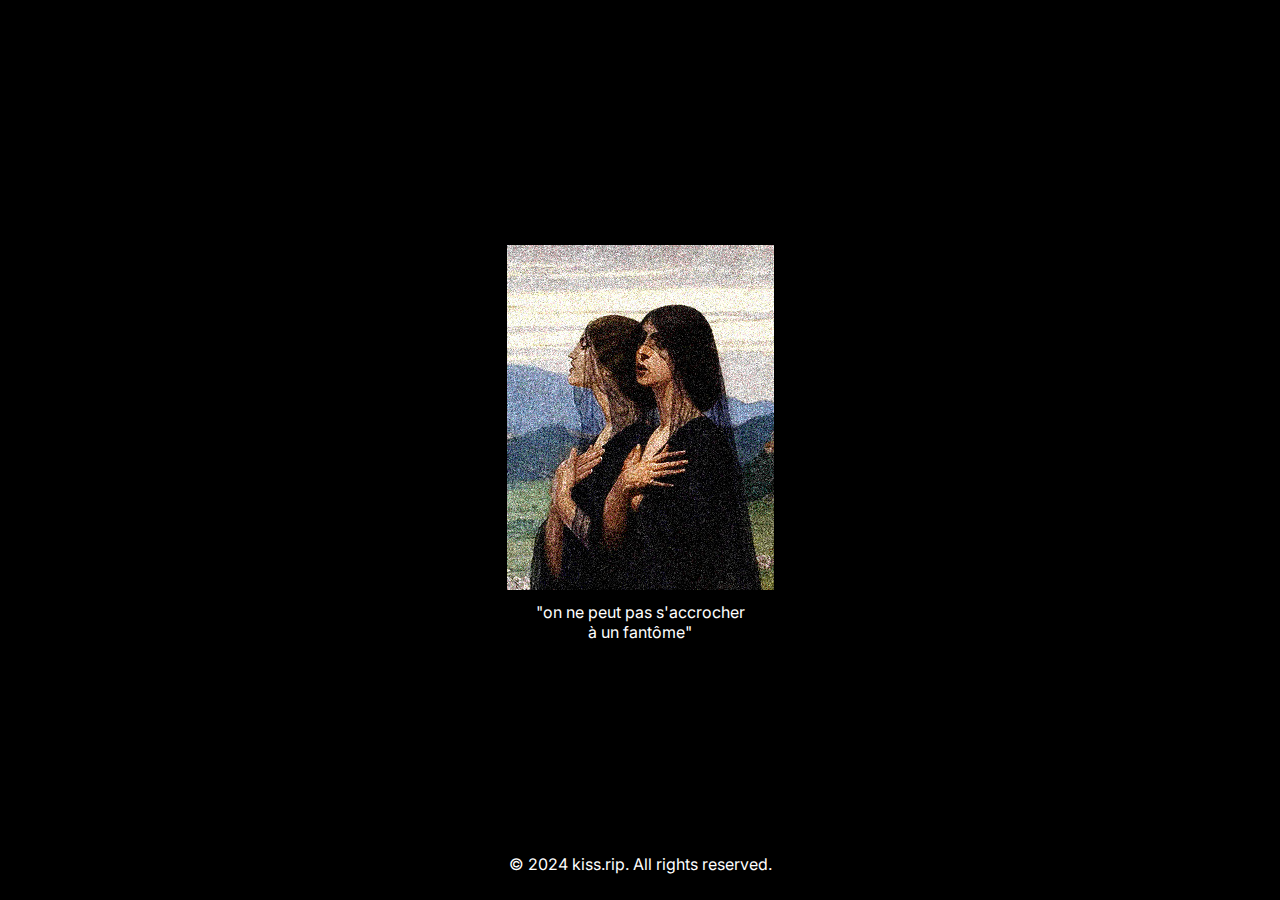
<file: index.html>
<!DOCTYPE html>
<html lang="en">
<head>
    <meta charset="UTF-8">
    <meta name="viewport" content="width=device-width, initial-scale=1.0">
    <meta property="og:title" content="kiss.rip">
    <meta property="og:type" content="website" />
    <meta property="og:description" content="x?">
    <meta property="og:image" content="https://i.ibb.co/WDtBfmW/ben.png">
    <meta name="twitter:title" content="kiss.rip">
    <meta name="twitter:description" content="x?">
    <meta name="twitter:image" content="https://i.ibb.co/WDtBfmW/ben.png">
    <title>kiss.rip</title>
    <meta name="description" content="may the rope break">
    <meta name="keywords" content="kiss rip, kiss, kiss.rip, blog">

    <link rel="icon" type="image/webp" href="https://i.ibb.co/k88LDtw/web-icon.webp">
    <link rel="canonical" href="https://kiss.rip/">

    <link href="https://fonts.googleapis.com/css2?family=Inter:wght@400;700&display=swap" rel="stylesheet">

    <style>
        body {
            background-color: #000;
            color: #fff;
            font-family: 'Inter', sans-serif;
            margin: 0;
            padding: 0;
        }
        
        .container {
            display: flex;
            flex-direction: column;
            justify-content: center;
            align-items: center;
            height: 100vh;
        }
        
        img {
            max-width: 100%;
            max-height: 100%;
            display: block;
            margin:2px;
        }
        
        .caption {
            text-align: center;
            margin-top: 10px;
            text-transform: lowercase;
        }
        
        footer {
            background-color: #000;
            color: #fff;
            text-align: center;
            position: fixed;
            bottom: 0;
            left: 0;
            width: 100%;
            padding: 10px 0;
        }
    </style>
</head>
<body>
    <div class="container" data-nosnippet>
        <img src="./edgar.jpg" alt="xx">
        <p class="caption">"On ne peut pas s'accrocher<br>à un fantôme"</p>
    </div>

    <footer>
        <p>&copy; 2024 kiss.rip. All rights reserved.</p>
    </footer>
</body>
</html>
</file>
